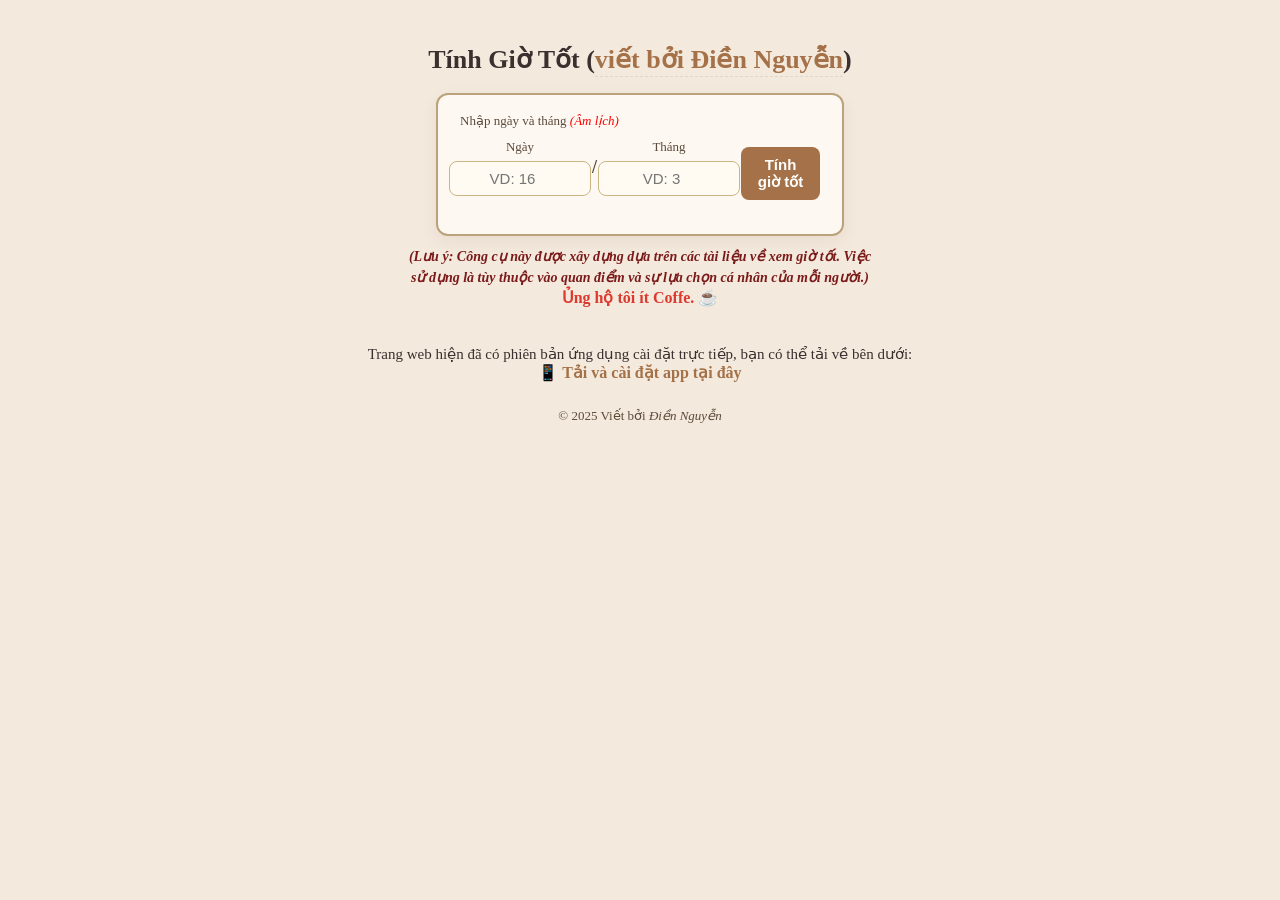
<file: index.html>
<!DOCTYPE html>
<html lang="vi">
<head>
<meta charset="UTF-8" />
<meta name="viewport" content="width=device-width,initial-scale=1" />
<title>Tính Giờ Tốt </title>
<link rel="stylesheet" href="style.css">

<!-- Thêm dòng này cho PWA -->
<link rel="manifest" href="manifest.json">
<meta name="theme-color" content="#a47148">

<!-- Icon (có thể thay icon bạn muốn sau) -->
<link rel="icon" type="image/png" href="icons/icon-192.png">
</head>
<body>

<h1>Tính Giờ Tốt (<a href="#">viết bởi Điền Nguyễn</a>)</h1>

<div class="card" role="form" aria-label="Form tính ô ngày tháng">
  <div class="label">Nhập ngày và tháng <i style="color: red;">(Âm lịch)</i></div>

  <div class="row" style="margin-bottom:6px">
    <div class="date-group">
      <div class="date-item">
        <small class="label">Ngày</small>
        <input id="day" type="number" placeholder="VD: 16" min="1" max="31" inputmode="numeric" />
      </div>

      <div class="slash">/</div>

      <div class="date-item">
        <small class="label">Tháng</small>
        <input id="month" type="number" placeholder="VD: 3" min="1" max="12" inputmode="numeric" />
      </div>
    </div>

    <div style="margin-left:auto" class="actions">
      <button id="calcBtn" onclick="tinhO()">Tính giờ tốt</button>
    </div>
  </div>

  <div id="loading">Đang tính ngày<span id="dots">.</span></div>
  <div id="result" role="status" aria-live="polite"></div>

  <div class="image-placeholder" id="imagePlaceholder">
    📜 Kết quả dựa theo tính toán của hình này
    <br>
     <!-- Hình minh họa vị trí ô -->
  <img id="illustration" src="icon/tay.png" alt="Hình minh họa vị trí tính ngày" style="margin-top:10px; max-width:100%; border-radius:8px; display:none;">
  </div>
</div>

<script src="xemgiotot.js"></script>

<!-- Đăng ký Service Worker -->
  <!--
<script>
if ('serviceWorker' in navigator) {
/* navigator.serviceWorker.register('sw.js') */
    .then(() => console.log('✅ Service Worker đã được đăng ký'))
    .catch(err => console.log('❌ Lỗi SW:', err));
}
</script> -->
  <!-- Lưu ý -->
<div style="margin-top:10px;text-align:center;color:#7b1a1a;font-style:italic;font-weight:600;font-size:14px;max-width:480px;margin-left:auto;margin-right:auto;line-height:1.5;">
  (<b>Lưu ý</b>: Công cụ này được xây dựng dựa trên các tài liệu về xem giờ tốt. Việc sử dụng là tùy thuộc vào quan điểm và sự lựa chọn cá nhân của mỗi người.)
</div>
  <!-- buy me a Coffe -->
    <a href=""
     style="color:#DC392F;text-decoration:none;font-weight:600;" target="_blank">
     Ủng hộ tôi ít Coffe. ☕
  </a>
  <!-- Liên kết tải app -->
<div id="downloadApp" style="margin-top:18px;text-align:center;">
<div style="margin-top:20px;text-align:center;color:#3b2f2f;font-size:15px;">
  Trang web hiện đã có phiên bản ứng dụng cài đặt trực tiếp, bạn có thể tải về bên dưới:
</div>
  <a href="http://kerokenji.github.io/ngaytot/download/XemGioTot_app.apk"
     style="color:#a47148;text-decoration:none;font-weight:600;">
     📱 Tải và cài đặt app tại đây
  </a>
</div>

<!-- Footer -->
<footer style="margin-top:26px;text-align:center;font-size:13px;color:#5c4b3b;">
  &copy; 2025 Viết bởi <i>Điền Nguyễn</i>


</footer>
</body>
</html>
</file>
<file: style.css>
:root{
  --paper:#f3e9dc;
  --accent:#a47148;
  --accent-dark:#875c36;
  --border:#bca27a;
  --text:#3b2f2f;
  --muted:#5c4b3b;
  --input-bg:#fffaf2;
}
body{
  background:var(--paper);
  color:var(--text);
  font-family:"Noto Serif","Times New Roman",serif;
  padding:36px 18px;
  display:flex;
  flex-direction:column;
  align-items:center;
}

h1{
  font-size:26px;
  margin:0 0 18px;
  color:var(--text);
}

h1 a{
  color:var(--accent);
  text-decoration:none;
  border-bottom:1px dashed rgba(0,0,0,0.08);
  padding-bottom:2px;
}

.card{
  background:#fdf8f2;
  border:2px solid var(--border);
  border-radius:12px;
  padding:18px 22px;
  box-shadow:0 6px 18px rgba(60,40,20,0.06);
  width:360px;
  max-width:92%;
  text-align:left;
}

.label{
  font-size:13px;
  color:var(--muted);
  margin-bottom:6px;
}

.row{
  display:flex;
  gap:12px;
  align-items:center;
  justify-content:space-between;
}

.date-group{
  display:flex;
  gap:8px;
  align-items:center;
}

.date-item{
  display:flex;
  flex-direction:column;
  align-items:center;
  min-width:120px;
}

input[type=number]{
  -moz-appearance:textfield;
  appearance:textfield;
  width:100%;
  padding:8px 10px;
  border-radius:8px;
  border:1px solid #cbb682;
  background:var(--input-bg);
  text-align:center;
  font-size:15px;
  color:var(--text);
}

.slash{
  font-weight:700;
  color:var(--muted);
  font-size:18px;
  padding:0 4px;
}

.actions{
  display:flex;
  gap:10px;
  justify-content:flex-end;
  margin-top:12px;
}

button{
  padding:9px 16px;
  background:var(--accent);
  color:#fff;
  border:0;
  border-radius:8px;
  cursor:pointer;
  font-weight:700;
  font-size:15px;
}
button:hover{filter:brightness(.96)}

#loading{
  display:none;
  margin-top:16px;
  font-style:italic;
  color:var(--muted);
  text-align:center;
}

#result{
  margin-top:16px;
  font-size:18px;
  font-weight:700;
  color:var(--text);
  text-align:center;
  opacity:0;
  transition:opacity .45s ease;
}

.image-placeholder{
  display:none; /* Ẩn mặc định */
  margin-top:18px;
  padding:14px;
  border:1px dashed #bfa98a;
  border-radius:10px;
  background:#fcf8f3;
  color:var(--muted);
  font-style:italic;
  text-align:center;
  opacity:0;
  transition:opacity .5s ease;
}

@media (max-width:420px){
  .date-item{min-width:100px}
  .card{padding:14px}
}
</file>
